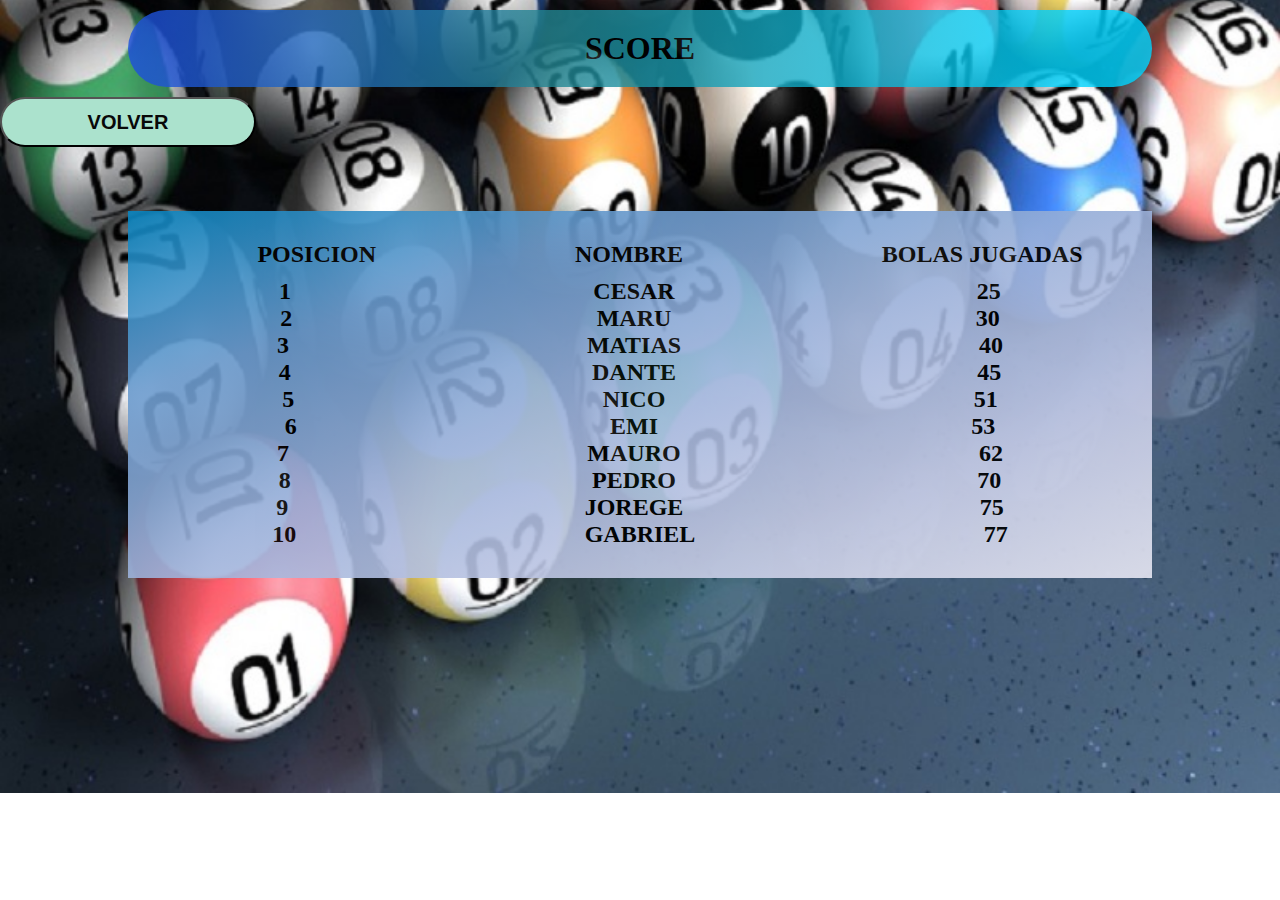
<file: paginas/score.html>
<!DOCTYPE html>
<html lang="en">
  <head>
    <meta charset="UTF-8" />
    <meta http-equiv="X-UA-Compatible" content="IE=edge" />
    <meta name="viewport" content="width=device-width, initial-scale=1.0" />
    <link
      href="https://cdn.jsdelivr.net/npm/bootstrap@5.3.0-alpha1/dist/css/bootstrap.min.css"
      rel="stylesheet"
      integrity="sha384-GLhlTQ8iRABdZLl6O3oVMWSktQOp6b7In1Zl3/Jr59b6EGGoI1aFkw7cmDA6j6gD"
      crossorigin="anonymous"
    />
    <link rel="stylesheet" href="../styles/styles.css" />
    <link rel="stylesheet" href="../styles/propios.css" />

    <title>SCORE JUGADORES</title>
  </head>
  <body>
    <div class="contenedorScore">
      <h1 class="titScore">SCORE</h1>
    </div>
    <div class="d-flex">
      <button
        type="button"
        id="volver"
        class="btn btn-primary mx-auto btnScore mt-5"
      >
        VOLVER
      </button>
    </div>

    <div class="container divScore ">
      <ul id="score"></ul>
    </div>

    <script
      src="https://cdn.jsdelivr.net/npm/bootstrap@5.3.0-alpha1/dist/js/bootstrap.bundle.min.js "
      integrity="sha384-w76AqPfDkMBDXo30jS1Sgez6pr3x5MlQ1ZAGC+nuZB+EYdgRZgiwxhTBTkF7CXvN "
      crossorigin="anonymous "
    ></script>
    <script src="../script/objetos.js"></script>
    <script src="../script/score.js"></script>
  </body>
</html>
</file>
<file: styles/styles.css>
* {
  margin: 0;
  padding: 0;
  box-sizing: border-box;
}

body {
  background-image: url("../image/bingo.jpg");
  background-size: cover;
  background-position: center;
  background-repeat: no-repeat;
}

.fila {
  border: solid 1px rgb(230, 225, 225);
  width: 60px;
  height: 70px;
  text-align: center;
  font-size: xx-large;
  font-family: Georgia, "Times New Roman", Times, serif;
  font-weight: bold;
}
.borde {
  width: 35rem;
  height: 340px;
  /* background-color: rgb(27, 133, 133); */
  background: rgb(29, 175, 222);
  background: linear-gradient(
    90deg,
    rgba(29, 175, 222, 1) 0%,
    rgba(84, 84, 198, 1) 16%,
    rgba(0, 212, 255, 1) 100%
  );
  border: solid 3px black;
}

.btnTamaño {
  width: 50%;
}

.btnTamañoComienzo {
  width: 80%;
  height: 100px;
  border-radius: 30px;
  background-color: rgb(171, 226, 205);
  font-size: 30px;
  font-family: helvetica;
  font-weight: bold;
  color: rgb(8, 8, 8);
  text-transform: uppercase;
}

.tamanio {
  width: 200px;
  height: 100px;
}

.tamanioScore {
  width: 150px;
  height: 150px;
}


.tamanioScore:hover{
  transform: scale(150%);
  
}

.negro {
  background-color: rgb(122, 121, 121);
}

.disabled {
  background-image: linear-gradient(
    to right bottom,
    #ece9e9,
    #e1b5b3,
    #cf827c,
    #b64f46,
    #970f0f
  );
}

.container__li {
  display: flex;
  flex-direction: row;
  flex-wrap: wrap;
  padding: 100px;
  padding-right: 10px;
  margin-right: 50px;
  justify-content: center;
  text-align: center;
  list-style: none;
}

.titulo {
  animation: muevo-Izquiera-derecha 2s 1;
  animation-fill-mode: forwards;
}

@keyframes muevo-Izquiera-derecha {
  from {
    transform: translateX(-1000px);
  }
  to {
    transform: translateX(20%);
  }
}
.contenedor {
  overflow-x: hidden;
  max-width: 80%;
  margin: 0 auto;
  background: rgb(29, 78, 222);
  background: linear-gradient(
    90deg,
    rgba(29, 78, 222, 1) 0%,
    rgba(35, 133, 145, 1) 41%,
    rgba(0, 212, 255, 1) 91%
  );
  opacity: 80%;
  border-radius: 40px;
}

.tipo {
  overflow-x: hidden;
  max-width: 60%;
  margin: 0 auto;
  background: rgb(29, 78, 222);
  background: linear-gradient(
    90deg,
    rgba(29, 78, 222, 1) 0%,
    rgba(35, 133, 145, 1) 41%,
    rgba(0, 212, 255, 1) 91%
  );
  opacity: 80%;
}

.inptTamaño {
  width: 500px;
}

.bolilla {
  height: 40%;
  width: 50%;
  margin-top: 0px;
  /* background: rgb(29, 78, 222);
  background: linear-gradient(
    90deg,
    rgba(29, 78, 222, 1) 0%,
    rgba(35, 133, 145, 1) 41%,
    rgba(0, 212, 255, 1) 91%
  ); */

  opacity: 90%;
}

.filaJuego {
  border: solid 1px rgb(230, 225, 225);
  width: 35px;
  height: 40px;
  text-align: center;
  font-size: 100%;
  font-family: Georgia, "Times New Roman", Times, serif;
  font-weight: bold;
}
.bordeJuego {
  width: 20rem;
  height: 200px;
  /* background-color: rgb(27, 133, 133); */
  background: rgb(29, 175, 222);
  background: linear-gradient(
    90deg,
    rgba(29, 175, 222, 1) 0%,
    rgba(84, 84, 198, 1) 16%,
    rgba(0, 212, 255, 1) 100%
  );
  border: solid 3px black;
}

.circulo {
  /* overflow-x: hidden;  */
  width: 20%;
  border: solid 1px black;
  text-align: center;
  font-size: 2rem;
  font-family: Georgia, "Times New Roman", Times, serif;
  font-weight: bold;
  margin-top: 2rem;
  margin-left: auto;
  margin-right: auto;
  width: 100px;
  height: 100px;
  background-color: green;
  background: radial-gradient(at top left, #0f0 20%, #040);
  -ms-border-radius: 150px;
  -moz-border-radius: 150px;
  -webkit-border-radius: 150px;
  -o-border-radius: 150px;
  border-radius: 150px;
  animation: Izquiera-derecha-circulo 3.5s infinite;
}

.circuloSinj2 {
  animation: Izquiera-derecha-circulo-sinJ2 3.5s infinite;
}

.btnBingo {
  width: auto;
  height: 80px;
  border-radius: 10px;
  background-color: rgb(171, 226, 205);
  font-size: 20px;
  font-family: helvetica;
  font-weight: bold;
  color: rgb(8, 8, 8);
  text-transform: uppercase;
  margin-left: auto;
  margin-right: auto;
}

.efectoEsfera {
  /*padding-top: 30px;*/
  animation: Izquiera-derecha-circulo 3s infinite;
}

.textoEsfera {
  padding-top: 20px;
}

@keyframes Izquiera-derecha-circulo {
  from {
    transform: translateX(300px);
  }
}

@keyframes Izquiera-derecha-circulo-sinJ2 {
  from {
    transform: translateX(500px);
  }
  to {
    transform: translateX(250px);
  }
}

.principal {
  margin-left: auto;
  margin-right: auto;
}

.panel {
  overflow-y: scroll;
  padding-bottom: 10px;
  box-shadow: 0px 4px 3px rgba(0, 0, 0, 0.5);
  margin-left: auto;
  margin-right: auto;
  padding-left: 3rem;
  padding-right: 3rem;
  background-image: linear-gradient(
    to bottom,
    #ffffff,
    #dcddf3,
    #b1bee8,
    #7ba2de,
    #1588d2
  );
}

.panelJugadores {
  position: relative;
  top: 300px;
  height: 50%;

  /* 
  background-image: linear-gradient(
    to bottom,
    #ffffff,
    #dcddf3,
    #b1bee8,
    #7ba2de,
    #1588d2
  ); */
}

.tablero {
  display: flex;
  flex-wrap: wrap;
  width: 100%;
  height: auto;
  text-align: center;
  font-size: 150%;
  font-family: Georgia, "Times New Roman", Times, serif;
  font-weight: bold;
  margin-top: 20px;
}

.nroControl {
  border: solid 1px black;
  padding-left: 10px;
  padding-right: 10px;
  margin: 10px;
  font-size: small;
}

.controlGeneral {
  margin-top: 10px;
  margin-left: auto;
  margin-right: auto;
  background-image: linear-gradient(
    to right bottom,
    #ffffff,
    #dfe5f0,
    #b5cee0,
    #85bac9,
    #56a5a8
  );
  border-radius: 20px;
  width: 90%;
}

.colorRadionButton {
  color: white;
}

.control {
  position: fixed;
  top: 0;

  height: auto;
}

.bolasDiv {
  overflow: hidden;
  width: 20%;
  margin-left: auto;
  margin-right: auto;
}

.botonBolilla {
  position: relative;
  top: 150px;
  width: 70%;
  left: 30px;
  padding-left: 10px;
  padding-right: 10px;
  margin-left: auto;
  margin-right: auto;
}

.contenedorJuegos {
  height: 100vh;
}

.sinJ2 {
  overflow-y: none;
  background-image: none;
  box-shadow: none;
  padding-bottom: 10px;
  margin-left: auto;
  margin-right: auto;
  padding-left: 3rem;
  padding-right: 3rem;
}

.bolasDivSinJ2 {
  overflow: hidden;
  width: 45%;
  margin-left: auto;
  margin-right: auto;
}
</file>
<file: styles/propios.css>
* {
  margin: 0;
  padding: 0;
  box-sizing: border-box;
}

.text {
  font-size: 15px;
  font-family: helvetica;
  font-weight: bold;
  color: red;
  text-transform: uppercase;
}
.parpadea {
  animation-name: parpadeo;
  animation-duration: 1s;
  animation-timing-function: linear;
  animation-iteration-count: infinite;
  -webkit-animation-name: parpadeo;
  -webkit-animation-duration: 1s;
  -webkit-animation-timing-function: linear;
  -webkit-animation-iteration-count: infinite;
}

@-moz-keyframes parpadeo {
  0% {
    opacity: 1;
  }
  50% {
    opacity: 0;
  }
  100% {
    opacity: 1;
  }
}

@-webkit-keyframes parpadeo {
  0% {
    opacity: 1;
  }
  50% {
    opacity: 0;
  }
  100% {
    opacity: 1;
  }
}

@keyframes parpadeo {
  0% {
    opacity: 1;
  }
  50% {
    opacity: 0;
  }
  100% {
    opacity: 1;
  }
}

.circle {
  width: 50px;
  height: 50px;
  border-radius: 50%;
  background-color: blue;
  position: absolute;
  top: 50%;
  left: 50%;
  transform: translate(-50%, -50%);
}

.rotate {
  animation: rotation 2s infinite linear;
}

@keyframes rotation {
  from {
    transform: rotate(0deg);
  }
  to {
    transform: rotate(359deg);
  }
}

.score {
  display: flex;
  justify-content: space-around;
}

.divScore {
  background-image: linear-gradient(
    to right bottom,
    #0884bf,
    #6a9acd,
    #9cb1da,
    #c5cbe6,
    #e7e7f3
  );
  width: 80%;
  margin-left: auto;
  margin-right: auto;
  margin-top: 5%;
  padding-top: 30px;
  padding-bottom: 30px;
  opacity: 90%;
}

.tituloScore {
  position: relative;
  left: 30px;
  padding-bottom: 10px;
}

.contenedorScore {
  max-width: 80%;
  margin: 10px;
  background: rgb(29, 78, 222);
  background: linear-gradient(
    90deg,
    rgba(29, 78, 222, 1) 0%,
    rgba(35, 133, 145, 1) 41%,
    rgba(0, 212, 255, 1) 91%
  );
  opacity: 80%;
  border-radius: 40px;
  margin-left: auto;
  margin-right: auto;
  padding-top: 20px;
  padding-bottom: 20px;
}

.titScore {
  text-align: center;
}

.btnScore {
  width: 20%;
  height: 50px;
  border-radius: 30px;
  background-color: rgb(171, 226, 205);
  font-size: 20px;
  font-family: helvetica;
  font-weight: bold;
  color: rgb(8, 8, 8);
  text-transform: uppercase;
}
</file>
